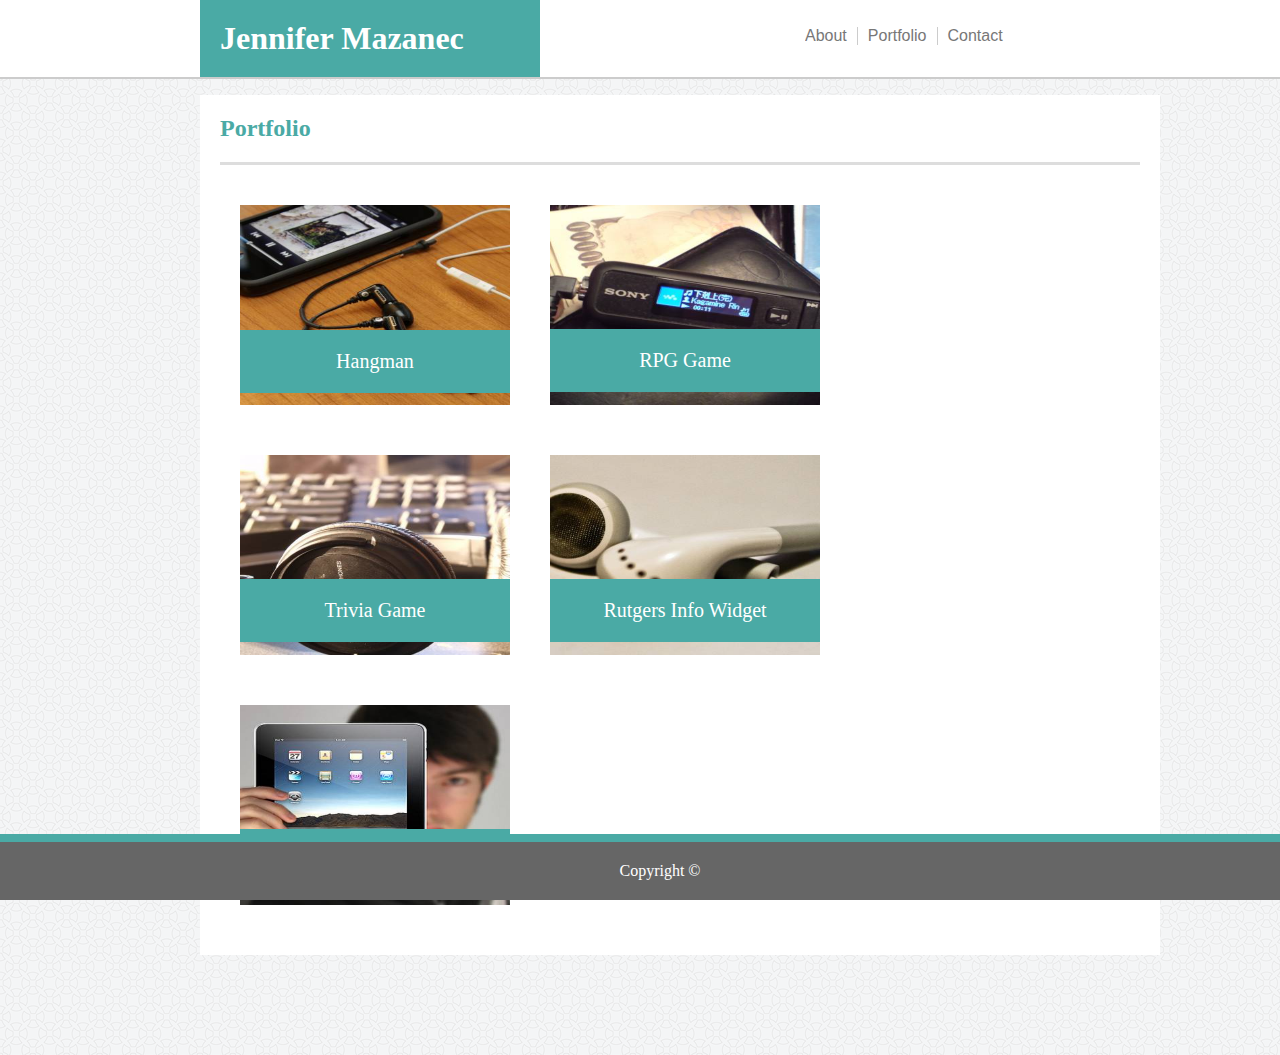
<file: portfolio.html>
<!DOCTYPE html>
<html lang="en">
<head>
    <meta charset="utf-8" />
    <meta http-equiv="X-UA-Compatible" content="IE=edge">
    <title>Portfolio</title>
    <meta name="viewport" content="width=device-width, initial-scale=1">
    <link rel="stylesheet" type="text/css" media="screen" href="assets/css/style.css" />
</head>
<body>
    <header>
        <h1>Jennifer Mazanec</h1>

       
    <div class="links">
        <div id="nav1"><a href="index.html">About</a></div>
        <div id="nav2"><a href="portfolio.html">Portfolio</a></div>
        <div id="nav3"><a href="contact.html">Contact</a></div>
    </div>

    </header>

    <div class="content">
        <h2>Portfolio</h2>
        
        <div id="projects">
        
        <div id="Hangman">
        <img src="assets/images/placeholder1.jpg" class="project_images" alt="Hangman image">
            <p class="project_name">Hangman</p>
        </div>
        
        <div id="RPG">
        <img src="assets/images/placeholder2.jpg" class="project_images" alt="RPG image">
            <p class="project_name">RPG Game</p>
        </div>

        <div id="Trivia">
        <img src="assets/images/placeholder3.jpg" class="project_images" alt="Trivia image">
            <p class="project_name">Trivia Game</p>
        </div>

        <div id="Rutgers">
        <img src="assets/images/placeholder4.jpg" class="project_images" alt="Rutgers Info Widget image">
            <p class="project_name">Rutgers Info Widget</p>
        </div>

        <div id="Rock">
        <img src="assets/images/placeholder5.jpg" class="project_images" alt="Rock Paper Scissors image">
            <p class="project_name">Rock Paper Scissors</p>
        </div>

        </div>
    </div>

    <footer>
            Copyright &copy;
    </footer>
</body>
</html>
</file>
<file: assets/css/style.css>
body {
    background-image: url("../images/circles-light.png");
    margin: 0;
}

header {
    background-color: #ffffff;
    border-bottom: 2px solid #cccccc;
    width: 100%;
    margin-top: 0;
    margin-right: 0;
}

h1 {
    background-color: #4aaaa5;
    color: white;
    padding: 20px;
    width: 300px;
    overflow: auto;
    margin-left: 200px;
    margin-bottom: 0;
    margin-top: 0;
    font-family: Georgia, 'Times New Roman', Times, serif;
}

.links {
    position: relative;
    float: right;
    top: -50px;
    color: #cccccc;
    overflow: auto;
    width: 200px;
    margin-right: 275px;
    font-family: Arial, Helvetica, sans-serif;
    font-weight: 500;
}

#nav1 {
    position: relative;
    float: left;
    border-right: 1px solid #cccccc;
    padding-right: 10px;
    margin-right: 10px;
}

#nav2 {
    position: relative;
    float: left;
    border-right: 1px solid #cccccc;
    padding-right: 10px;
    margin-right: 10px;
}

#nav3 {
    position: relative;
    float: left;
}

a {
    color: #777777;
    text-decoration: none;
}
.content {
    clear: both;
    width: 920px;
    margin: 0px 200px 100px 200px;
    background-color: #ffffff;
    overflow: auto;
    padding: 20px;
    height: 100%;
}

h2 {
    color: #4aaaa5;
    border-bottom: 3px solid #dddddd;
    padding-left: 0px;
    padding-bottom: 20px;
    margin-top: 0;
    font-family: Georgia, 'Times New Roman', Times, serif;
}
#profile {
    height: 200px;
    float: left;
    margin-right: 10px;
}

#about_me_paragraph {
    line-height: 1.5;
}
p {
    color: #777777;
    font-family: Arial, Helvetica, sans-serif;
}

.project_images {
    width: 270px;
    height: 200px;
    margin: 20px;
}

.project_name {
    clear: both;
    position: relative;
    margin: 20px;
    top: -120px;
    background-color: #4aaaa5;
    width: 270px;
    text-align: center;
    color: #ffffff;
    padding-top: 20px;
    padding-bottom: 20px;
    font-size: 20px;
    font-family: Georgia, 'Times New Roman', Times, serif;
}
#Hangman {
    float: left;
    height: 250px;
    font-size: 18px;
}

#RPG {
    float: left;
    height: 250px;
}
#Trivia {
  clear: both;
  float: left;
  height: 250px;
}
#Rutgers {
    float: left;
    height: 250px;
}
#Rock {
    clear: both;
    height: 250px;
    width: 310px;
    margin-right: 0;
}


.input {
    margin-top: 10px;
    font-family: Arial, Helvetica, sans-serif;
    color: #777777;
}

input[name=Name] {
    width: 100%;
    margin-top: 5px;
    font-size: 16px;
    color: #777777;
}

input[type=email] {
    font-size: 16px;
    width: 100%;
    margin-top: 5px;
    color: #777777;
}

textarea {
    resize: none;
    border-color: #cccccc;
    font-family: Arial, Helvetica, sans-serif;
    font-size: 16px;
    width: 920px;
    margin-top: 5px;
    color: #777777;
    
}

input[type=submit] {
    font-family: Arial, Helvetica, sans-serif;
    background-color: #4aaaa5;
    font-size: 16px;
    color: #ffffff;
    padding: 10px 20px 10px 20px;
    border: none;
    margin-top: 10px;
}
footer {
    clear: both;
    text-align: center;
    background-color: #666666;
    position: fixed;
    bottom: 0;
    width: 100%;
    padding: 20px;
    margin-top: 20px;
    border-top: 8px solid #4aaaa5;
    color: #ffffff;
}
</file>
